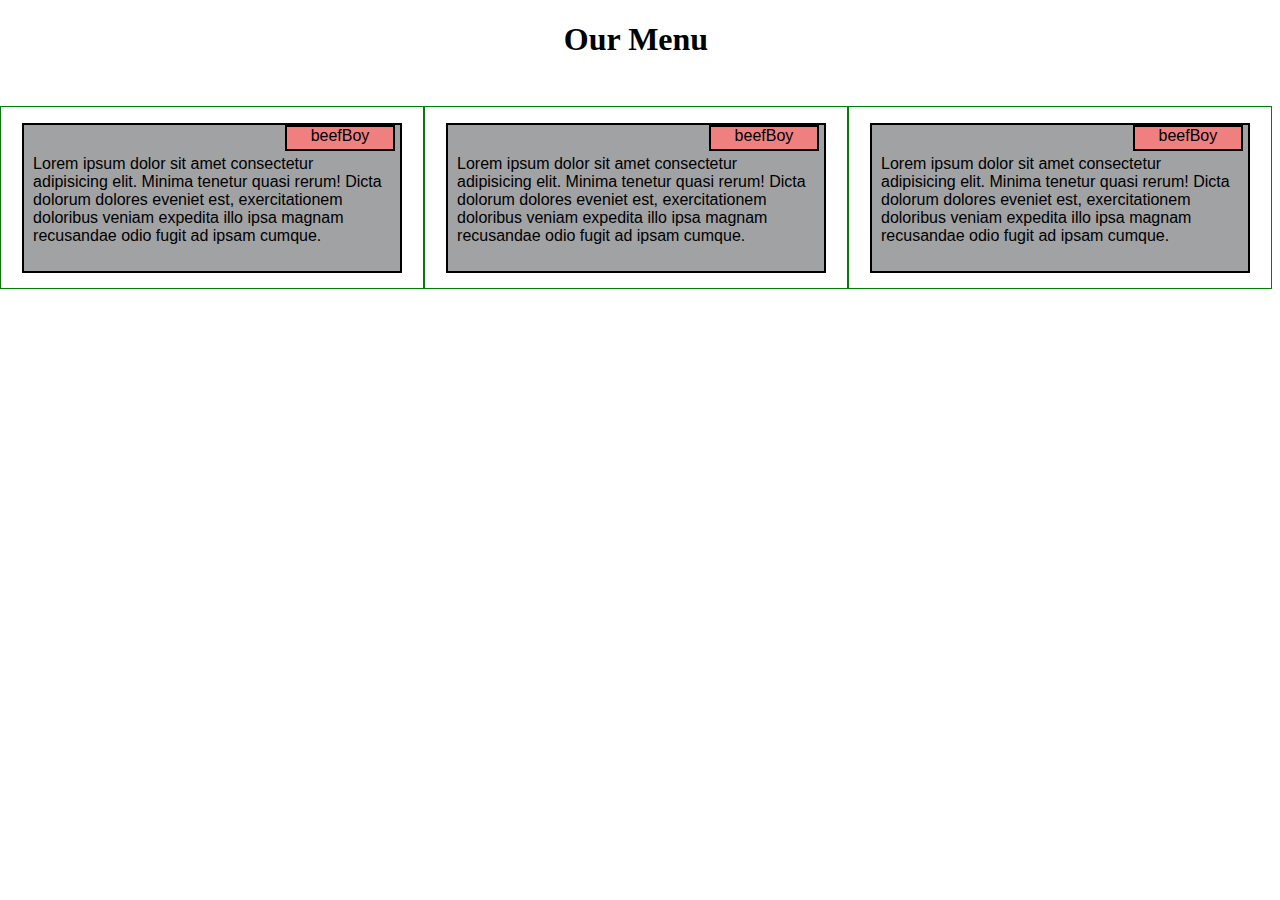
<file: module2-solution/index.html>
<!DOCTYPE html>
<html>
<head>
<meta charset="utf-8">
<meta name="viewport" content="width=device-width, initial-scale=1">
<title>Responsive Layout</title>
<link rel="stylesheet" href="styles.css">
</head>
<body>
<h1>Our Menu</h1>

<div class="row">
  <div class="col-lg-4 col-md-6 col-xs-12" id="beefboxframe">
    <p id="beef_box">
      <span id="beef_tab">beefBoy</span><br>
      <span id="beef_description">Lorem ipsum dolor sit amet consectetur adipisicing elit. Minima tenetur quasi rerum! Dicta dolorum dolores eveniet est, exercitationem doloribus veniam expedita illo ipsa magnam recusandae odio fugit ad ipsam cumque.</span>
    </p>
  </div>
  <div class="col-lg-4 col-md-6 col-xs-12" id="beefboxframe">
    <p id="beef_box">
      <span id="beef_tab">beefBoy</span><br>
      <span id="beef_description">Lorem ipsum dolor sit amet consectetur adipisicing elit. Minima tenetur quasi rerum! Dicta dolorum dolores eveniet est, exercitationem doloribus veniam expedita illo ipsa magnam recusandae odio fugit ad ipsam cumque.</span>
    </p>
  </div>
  <div class="col-lg-4 col-md-6 col-xs-12" id="beefboxframe">
    <p id="beef_box">
      <span id="beef_tab">beefBoy</span><br>
      <span id="beef_description">Lorem ipsum dolor sit amet consectetur adipisicing elit. Minima tenetur quasi rerum! Dicta dolorum dolores eveniet est, exercitationem doloribus veniam expedita illo ipsa magnam recusandae odio fugit ad ipsam cumque.</span>
    </p>
    
  </div>


</div>


</body>
</html>
</file>
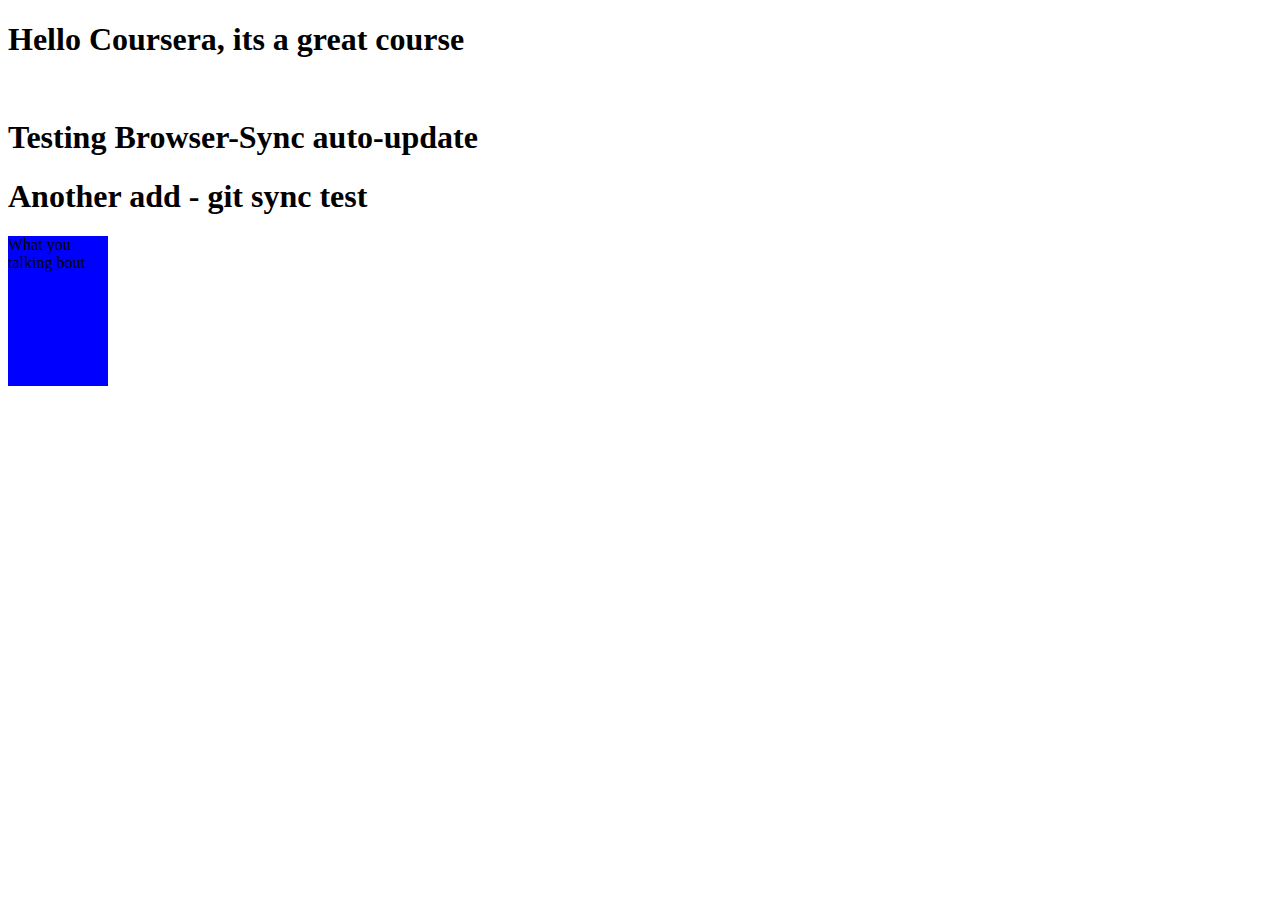
<file: site/index.html>
<!DOCTYPE html>
<html lang="en">
<head>
    <title>tab Coursera</title>
    <meta charset="UTF-8">
    <meta http-equiv="X-UA-Compatible" content="IE=edge">
    <meta name="viewport" content="width=device-width, initial-scale=1.0">
    <title>Document</title>
</head>

<style>
p{
    background-color:blue;
    width: 100px;
    height: 150px;

}
</style>

<body>

<h1>Hello Coursera, its a great course</h1><br>
<h1>Testing Browser-Sync auto-update</h1>
<h1>Another add - git sync test</h1>
<p>What you talking bout</p>
    
</body>
</html>
</file>
<file: module2-solution/styles.css>
/********** Base styles **********/
* {
    box-sizing: border-box;
    margin-bottom: 15;
    margin-left: 0px;
    padding: 0;
  }
  h1 {
    margin-bottom: 15px;
    position: relative;
    text-align: center;
  }
  
  p {
    border: 2px solid rgb(0, 0, 0);
    background-color: #a1a2a3;
    width: 90%;
    height: 150px;
    margin-right: auto;
    margin-left: auto;
    font-family: Helvetica;
    color: rgb(0, 0, 0);
  }
  #title{
    border: 2px solid rgb(0, 0, 0);
    background-color: rgb(172, 181, 189);
    position: relative;
    right: -135px;
    bottom: 166px;
    width: 60px;
    height: 25px;
  
  }

  /* Simple Responsive Framework. */
  .row {
    position: relative;
    width: 100%;
    top: 33px;
    padding-left:0px;
    float: right;
  }

  #beefboxframe{
    box-sizing: border-box;
    background-color: rgb(255, 255, 255);

    /*height: 500px;*/
  }
  /*set height of all menu item frames */
  .col-lg-4.col-md-6.col-xs-12{
    height: 183px;
  }
  /*floating removes it from document flow. use*/
  #beef_tab{
    width: 30%;
    height: 18%;
    text-align: center;
    float: right;
    border: 2px solid black;
    background-color: lightcoral;
    color: black;
    
  }
  #beef_box{
    padding-left: 5px;
    padding-right: 5px;
    padding-bottom: 5px;
  }
  #beef_description{
    float: left;
  }
  span#beef_description{
    width: 98%;
    padding: 4px;
    text-align: left;
    border-top: 5px;
    margin-right: auto;
    margin-left: auto;
  }

  
  /********** Large devices only **********/
  @media (min-width: 992px) {
    .col-lg-1, .col-lg-2, .col-lg-3, .col-lg-4, .col-lg-5, .col-lg-6, .col-lg-7, .col-lg-8, .col-lg-9, .col-lg-10, .col-lg-11, .col-lg-12 {
      float: left;
      border: 1px solid green;
    }
    .col-lg-1 {
      width: 8.33%;
    }
    .col-lg-2 {
      width: 16.66%;
    }
    .col-lg-3 {
      width: 25%;
    }
    .col-lg-4 {
      width: 33.33%;
    }
    .col-lg-5 {
      width: 41.66%;
    }
    .col-lg-6 {
      width: 50%;
    }
    .col-lg-7 {
      width: 58.33%;
    }
    .col-lg-8 {
      width: 66.66%;
    }
    .col-lg-9 {
      width: 74.99%;
    }
    .col-lg-10 {
      width: 83.33%;
    }
    .col-lg-11 {
      width: 91.66%;
    }
    .col-lg-12 {
      width: 100%;
    }
    /*p {
      background-color: #22e011;
    }*/
  }
  
  /********** Medium devices only **********/
  @media (min-width: 768px) and (max-width: 991px) {
    .col-md-1, .col-md-2, .col-md-3, .col-md-4, .col-md-5, .col-md-6, .col-md-7, .col-md-8, .col-md-9, .col-md-10, .col-md-11, .col-md-12 {
      float: left;
      border: 1px solid green;
    }
    .col-md-1 {
      width: 8.33%;
    }
    .col-md-2 {
      width: 16.66%;
    }
    .col-md-3 {
      width: 25%;
    }
    .col-md-4 {
      width: 33.33%;
    }
    .col-md-5 {
      width: 41.66%;
    }
    .col-md-6 {
      width: 50%;
    }
    .col-md-7 {
      width: 58.33%;
    }
    .col-md-8 {
      width: 66.66%;
    }
    .col-md-9 {
      width: 74.99%;
    }
    .col-md-10 {
      width: 83.33%;
    }
    .col-md-11 {
      width: 91.66%;
    }
    .col-md-12 {
      width: 100%;
    }
  }
  /********** x-small devices **********/
  @media (max-width: 767px) {
    .col-xs-1, .col-xs-2, .col-xs-3, .col-xs-4, .col-xs-5, .col-xs-6, .col-xs-7, .col-xs-8, .col-xs-9, .col-xs-10, .col-xs-11, .col-xs-12 {
      float: left;
      border: 1px solid green;
    }
    .col-xs-1 {
      width: 8.33%;
    }
    .col-xs-2 {
      width: 16.66%;
    }
    .col-xs-3 {
      width: 25%;
    }
    .col-xs-4 {
      width: 33.33%;
    }
    .col-xs-5 {
      width: 41.66%;
    }
    .col-xs-6 {
      width: 50%;
    }
    .col-xs-7 {
      width: 58.33%;
    }
    .col-xs-8 {
      width: 66.66%;
    }
    .col-xs-9 {
      width: 74.99%;
    }
    .col-xs-10 {
      width: 83.33%;
    }
    .col-xs-11 {
      width: 91.66%;
    }
    .col-xs-12 {
      width: 100%;
    }
    p {
      background-color: #880e0a;
    }
  }
</file>
